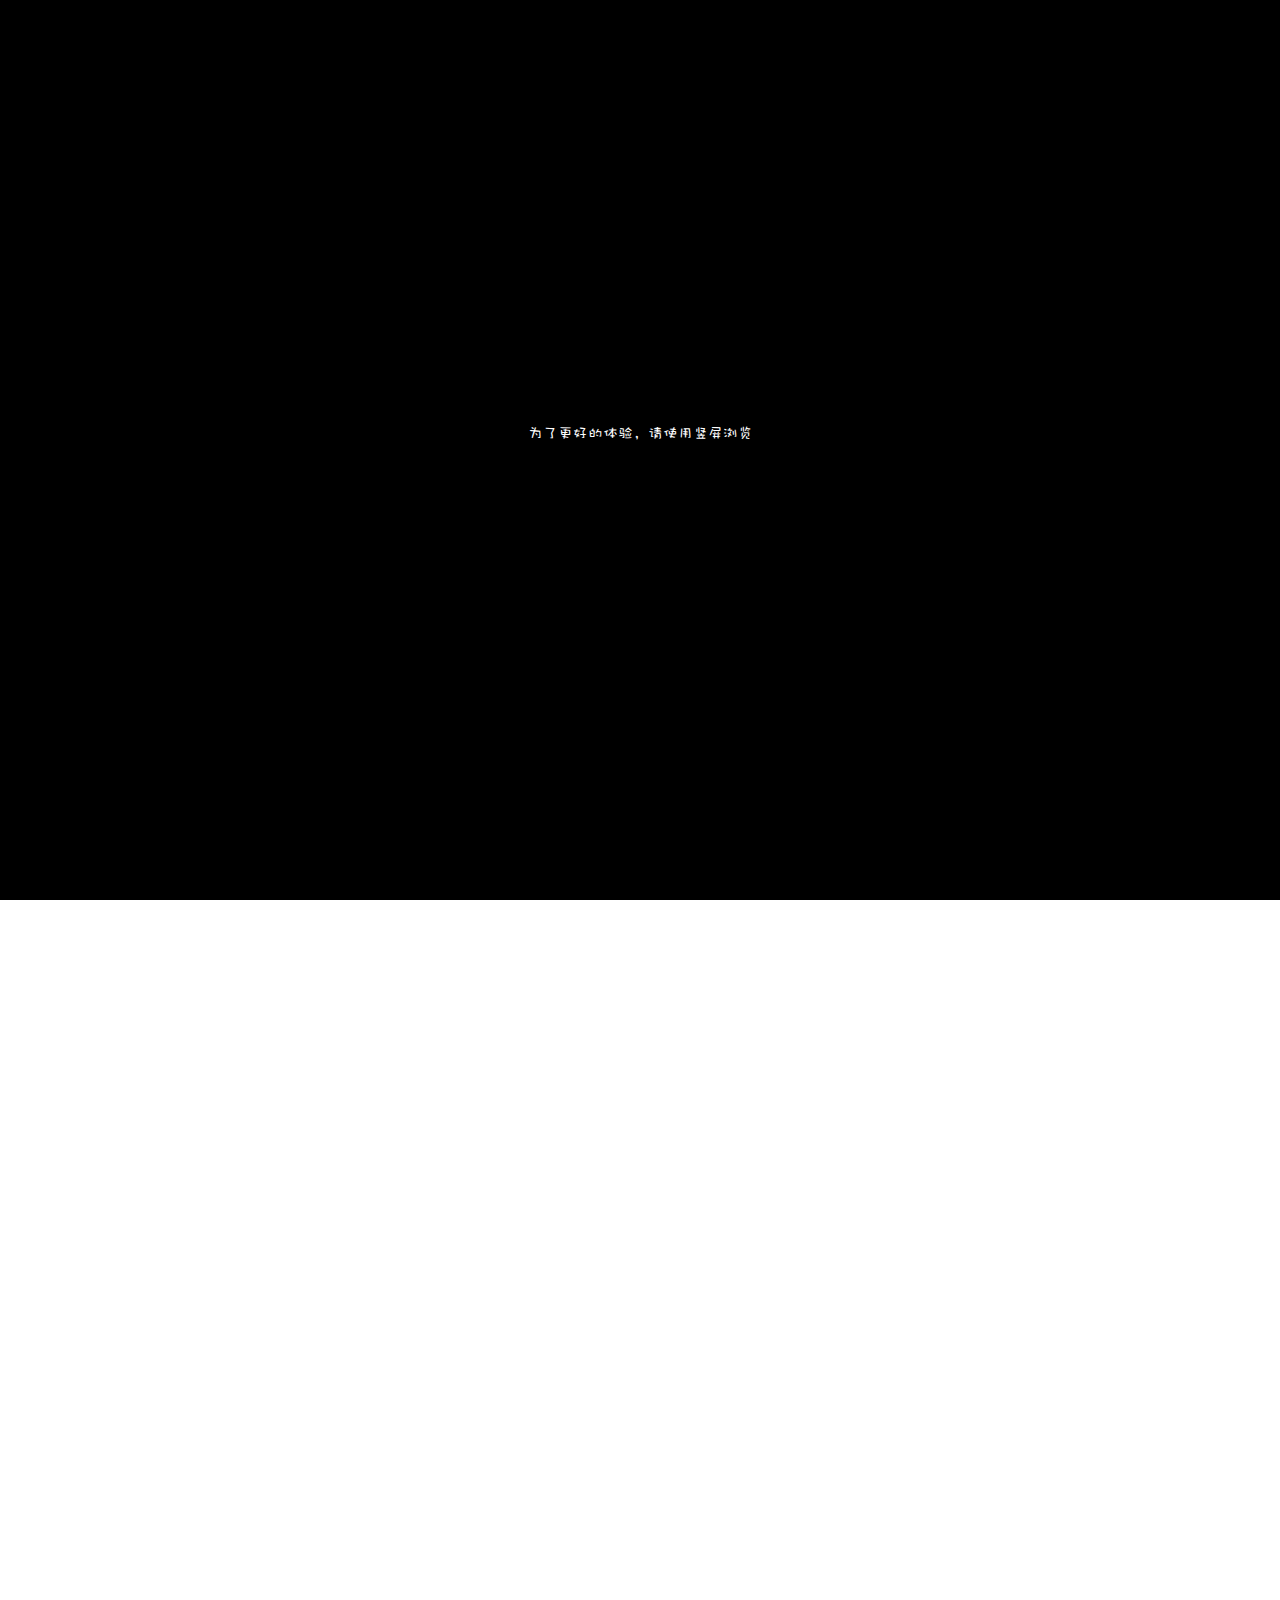
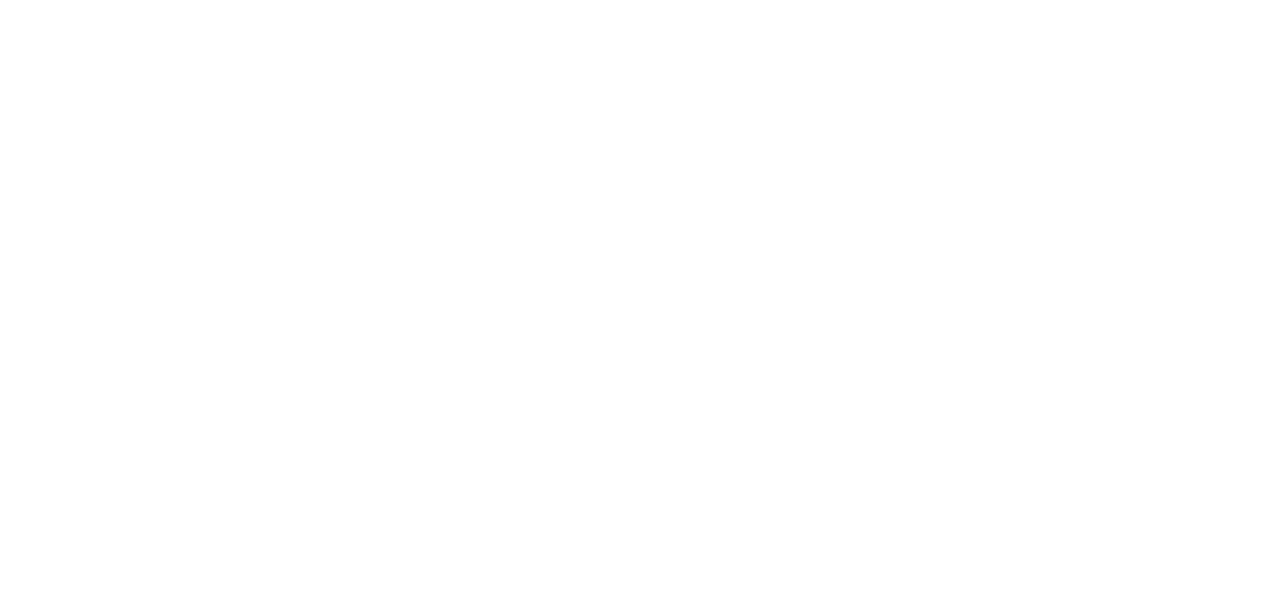
<file: index.html>
<!DOCTYPE html>
<html>

	<head>
		<meta charset="utf-8">
		<title>INCAKE</title>
		<meta name="viewport" content="width=device-width,initial-scale=1,minimum-scale=1,maximum-scale=1,user-scalable=no" />
		<link rel="stylesheet" href="assets/css/normalize.css" />
		<link rel="stylesheet" href="assets/css/style.css?v=3" />
	</head>

	<body>

		<div class="container">

			<div id="loading">
				<ul>
					<li></li>
					<li></li>
					<li></li>
					<li></li>
					<li></li>
					<li></li>
				</ul>
				<div>正在努力加载中...</div>
			</div>

			<div class="section section1">
				<div class="header">
					<a href="javascript:;" class="logo">
						<img src="assets/imgs/logo.png" alt="Logo" />
					</a>
				</div>
				<div class="title">
					<img src="assets/imgs/section1_title_bg.png" alt="" />
				</div>
				<div class="bottom">
					<img src="assets/imgs/section1_bottom_bg.png" alt="" />
					<a href="javascript:;" class="tip">
						<img src="assets/imgs/section1_tip.png" alt="" />
					</a>
					<a href="javascript:;" class="heart">
						<img src="assets/imgs/section1_heart.png" alt="" />
					</a>
				</div>
				<div class="arrow"></div>
			</div>
			<div class="section section2">
				<div class="section-wrap">
					<ul class="musci-list">
						<li>
							<a href="javascript:;">
								<img src="assets/imgs/li_music_01.png" alt="" />
							</a>
						</li>
						<li>
							<a href="javascript:;">
								<img src="assets/imgs/li_music_02.png" alt="" />
							</a>
						</li>
						<li>
							<a href="javascript:;">
								<img src="assets/imgs/li_music_03.png" alt="" />
							</a>
						</li>
						<li>
							<a href="javascript:;">
								<img src="assets/imgs/li_music_04.png" alt="" />
							</a>
						</li>
						<li>
							<a href="javascript:;">
								<img src="assets/imgs/li_music_05.png" alt="" />
							</a>
						</li>
					</ul>
					<a href="javascript:;" class="tip tip1">
						<img src="assets/imgs/section2_tip1.png" alt="" />
					</a>
					<a href="javascript:;" class="tip tip2">
						<img src="assets/imgs/section2_tip2.png" alt="" />
					</a>
					<a href="javascript:;" class="left-hand">
						<img src="assets/imgs/section2_left_hand.png" alt="" />
					</a>
					<a href="javascript:;" class="right-hand">
						<img src="assets/imgs/section2_right_hand.png" alt="" />
					</a>
					<a href="javascript:;" class="left-hand-music">
						<img src="assets/imgs/section2_left_hand_music.png" alt="" />
					</a>
					<a href="javascript:;" class="right-hand-music">
						<img src="assets/imgs/section2_right_hand_music.png" alt="" />
					</a>
					<div class="btn-open">
						<a href="nestle.html">开启午后欢乐时刻</a>
					</div>
				</div>
			</div>
		</div>
		
		<!--竖屏提示-->
		<div id="orientLayer" class="mod-orient-layer">
		    <div class="mol_content">
		        <div class="mol_desc">为了更好的体验，请使用竖屏浏览</div>
		    </div>
		</div>

		<!-- javascript begin -->
		<script src="assets/js/jquery-2.1.4.min.js"></script>
		<script src="assets/js/index.js"></script>
	    <script src="assets/js/orientLayer.js"></script>
		<!-- javascript end -->
	</body>

</html>
</file>
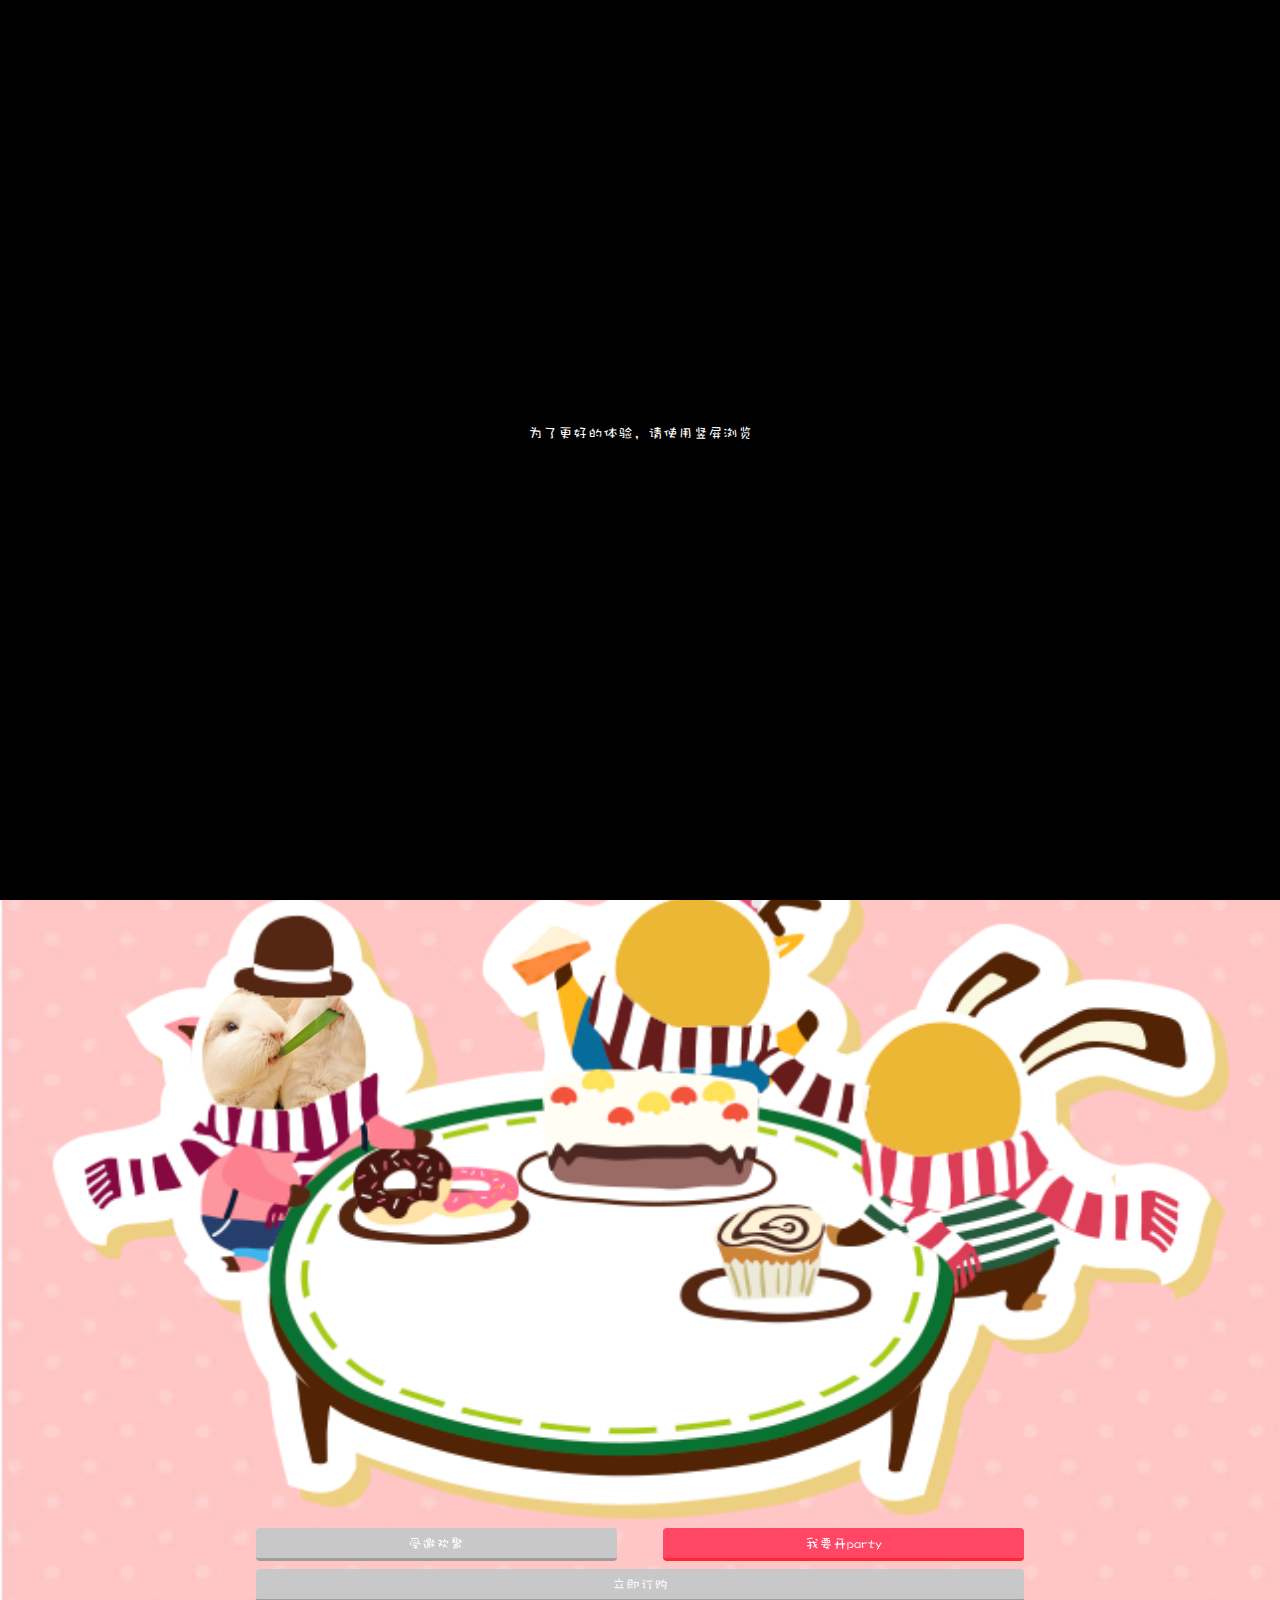
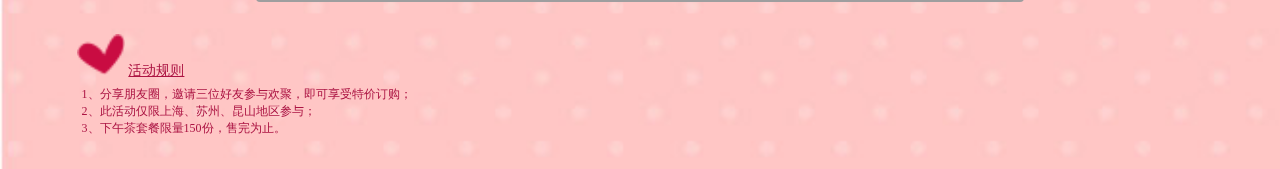
<file: nestle.html>
<!DOCTYPE html>
<html>
	<head>
		<meta charset="utf-8">
		<meta name="viewport" content="width=device-width,initial-scale=1.0,maximum-scale=1.0,user-scalable=no">
		<link rel="stylesheet" type="text/css" href="assets/css/nestle.css" />
		<title>雀巢活动页面</title>
	</head>
	<body>
		<div class="container">
			<img src="assets/imgs/body_bg.jpg" class="bg" />
			<div class="cont-img">
				<img src="assets/imgs/nestle17.png" class="img1" />
				<img src="assets/imgs/nestle19.png" class="img2" />
				<img src="assets/imgs/nestle18.png" class="img3" />
				<div class="userInfo">
					<img src="assets/imgs/nestle20.png" class="userImg" />
					<span class="userName">celery</span>
				</div>
				<div class="face">
					<img src="assets/imgs/user-img.jpg" class="uImg uImg1" />
					<img src="assets/imgs/face.jpg" class="uImg uImg2" />
					<img src="assets/imgs/face.jpg" class="uImg uImg3" />
				</div>
			</div>
			<div class="cont-btn clearfix">
				<a href="javascript:;" class="btn btn1">受邀欢聚</a>
				<a href="javascript:;" class="btn btn2 cur">我要开party</a>
				<a href="javascript:;" class="btn btn3">立即订购</a>
			</div>
			<div class="cont-text">
				<dl>
					<dt><img src="assets/imgs/nestle12.png" />活动规则</dt>
					<dd>1、分享朋友圈，邀请三位好友参与欢聚，即可享受特价订购；</dd>
					<dd>2、此活动仅限上海、苏州、昆山地区参与；</dd>
					<dd>3、下午茶套餐限量150份，售完为止。</dd>
				</dl>
			</div>
		</div>
		
		<!-- 分享 -->
		<div id="mast-share" style="display: none;">
			<p>1、点击右上角按钮...</p>
			<p>2、点击菜单&nbsp;<img src="assets/imgs/nestle10.png" />&nbsp;<img src="assets/imgs/nestle11.png" />分享给好友</p>
			<img src="assets/imgs/nestle09.png" class="arrow" />
			<i class="close mast-close">×</i>
		</div>
			
		<!-- 二维码关注 -->
		<div id="code-share" class="clearfix" style="display: none;">
			<div>1</div>
			<div>
				<img src="assets/imgs/Qr-code.jpg" />
				<p class="txt-c">长按二维码关注</p>
			</div>
			<div>2</div>
			<div>
				<span>点击</span>
				<span class="focus">关&nbsp;&nbsp;注</span>
				<span>关注我们！</span>
			</div>
			<i class="close code-close">×</i>
		</div>
			
		<!--竖屏提示-->
		<div id="orientLayer" class="mod-orient-layer">
		    <div class="mol_content">
		        <div class="mol_desc">为了更好的体验，请使用竖屏浏览</div>
		    </div>
		</div>
		
		<!-- 引入js -->
	    <script src="assets/js/jquery-2.1.4.min.js"></script>
	    <script src="assets/js/nestle.js"></script>
	    <script src="assets/js/orientLayer.js"></script>
	</body>
</html>
</file>
<file: assets/css/nestle.css>
﻿html {
	-webkit-tap-highlight-color: transparent
}
body {
	margin: 0;
	padding: 0;
	font-family: "微软雅黑"
}
input,
button,
select,
textarea {
	outline: none
}
dl,
dt,
dd {
	margin: 0
}
.clearfix {
	zoom: 1
}
.hide {
	display: none
}
a {
	text-decoration: none
}
#mast-share,
#code-share {
	width: 100%;
	height: 100%;
	background: rgba(0, 0, 0, 0.90);
	position: fixed;
	top: 0;
	left: 0;
	z-index: 999
}
@font-face {
	font-family: 'incake';
	src: url("../fonts/incake.eot");
	src: url("../fonts/incake.eot?#iefix") format("embedded-opentype"), url("../fonts/incake.woff2") format("woff2"), url("../fonts/incake.woff") format("woff"), url("../fonts/incake.ttf") format("truetype"), url("../fonts/incake.svg#incake") format("svg");
	font-weight: normal;
	font-style: normal
}
a {
	color: #fff
}
img {
	width: 100%;
	display: block
}
.container {
	width: 100%
}
.container .bg {
	position: fixed;
	z-index: -1
}
.container .cont-img {
	position: relative;
	width: 100%
}
.container .cont-img .img1 {
	width: 35%
}
.container .cont-img .img2 {
	width: 64%;
	margin: -.7rem 0 0 1.4rem
}
.container .cont-img .img3 {
	width: 92%;
	margin: -.3rem auto 0;
	z-index: 3;
	position: relative
}
.container .cont-img .userInfo {
	position: absolute;
	top: .9rem;
	right: 1.5rem;
	width: 17.5%;
	text-align: center;
	color: #505050
}
.container .cont-img .userInfo .userImg {
	border: 2px solid #fae2e2;
	border-radius: 50%
}
.container .cont-img .uImg {
	position: absolute;
	width: 14%;
	border-radius: 50%
}
.container .cont-img .uImg1 {
	left: 15.2%;
	top: 63%
}
.container .cont-img .uImg2 {
	left: 48%;
	top: 57%
}
.container .cont-img .uImg3 {
	left: 67%;
	top: 66%
}
.container .cont-btn {
	width: 60%;
	margin: 0 auto
}
.container .cont-btn .btn {
	display: block;
	width: 47%;
	float: left;
	margin-top: .55rem;
	padding: .5rem 0;
	background-color: #c8c8c9;
	border-bottom: 3px solid #9e9e9f;
	border-radius: 4px;
	font-size: 14px;
	font-family: "incake";
	text-align: center
}
.container .cont-btn .btn2 {
	float: right
}
.container .cont-btn .btn3 {
	display: inline-block;
	width: 100%;
	float: none
}
.container .cont-btn .cur {
	background-color: #ff4665;
	border-color: #ff282f
}
.container .cont-text {
	width: 88%;
	margin: 2rem auto;
	color: #ac1443
}
.container .cont-text dt {
	margin-bottom: .4rem;
	font-size: 14px;
	text-decoration: underline
}
.container .cont-text dt img {
	display: inline;
	width: 4.3%;
	margin-right: .2rem
}
.container .cont-text dd {
	font-size: 12px;
	margin-left: .3rem
}
#mast-share {
	background: rgba(0, 0, 0, 0.9);
	padding-top: 3.5rem
}
#mast-share p {
	width: 80%;
	margin: 0 auto;
	color: #fff;
	line-height: 3rem;
	font-size: .9rem
}
#mast-share p img {
	width: 12%;
	display: inline-block;
	margin: -.3rem .4rem 0 0;
	vertical-align: middle
}
#mast-share .arrow {
	position: absolute;
	top: 1rem;
	right: 3rem;
	width: 18%
}
#mast-share .close {
	position: absolute;
	top: .5rem;
	left: .5rem;
	line-height: 2rem;
	font-size: 3rem;
	font-style: normal;
	color: #fff
}
#code-share {
	background: rgba(0, 0, 0, 0.9);
	padding-top: 3.5rem;
	font-size: 18px;
	color: #fff
}
#code-share div {
	height: 45%
}
#code-share div:nth-of-type(2n-1) {
	float: left;
	width: 10%;
	margin-left: 10%
}
#code-share div:nth-of-type(2n) {
	float: right;
	width: 60%;
	margin-right: 20%
}
#code-share p {
	text-align: center;
	margin-top: 10px
}
#code-share .focus {
	display: block;
	line-height: 2rem;
	font-size: .6rem;
	background-color: #07be04;
	text-align: center;
	border-radius: 5px;
	margin: 5px 0
}
#code-share .close {
	position: absolute;
	top: .5rem;
	left: .5rem;
	line-height: 2rem;
	font-size: 3rem;
	font-style: normal
}
.mod-orient-layer {
	display: none;
	position: fixed;
	height: 100%;
	width: 100%;
	left: 0;
	top: 0;
	background: #000;
	z-index: 9999
}
.mol_content {
	position: absolute;
	width: 100%;
	top: 45%;
	text-align: center
}
.mol_desc {
	margin-top: 20px;
	font-size: 15px;
	font-family: "incake";
	color: #fff
}
</file>
<file: assets/css/style.css>
/* css reset begin */
body, p, h1, h2, h3, ul, ol, dl, dd, input, select, textarea { margin: 0; padding: 0; }
li { list-style: none; }
a { text-decoration: none; }
img { border: none; vertical-align: top; }
input, textarea { outline: none; -webkit-appearance: none; }
/* css reset end */

/* public begin */
.clearfix { zoom: 1; }
.clearfix:after { display: block; content: ''; clear: both; }
.fl { float: left; }
.fr { float: right; }
body, html { width: 100%; height: 100%; overflow: hidden; }
body { font-size: 14px; font-family: "incake"; }
@font-face {
    font-family: 'incake';
    src: url('../fonts/incake.eot');
    src: url('../fonts/incake.eot?#iefix') format('embedded-opentype'),
         url('../fonts/incake.woff2') format('woff2'),
         url('../fonts/incake.woff') format('woff'),
         url('../fonts/incake.ttf') format('truetype'),
         url('../fonts/incake.svg#incake') format('svg');
    font-weight: normal;
    font-style: normal;
}
/* public end */

.container { width: 100%; height: 100%; position: relative; top: 0; left: 0; }
.container .section { width: 100%; height: 100%; position: absolute; left: 0; top: 0; display: none; z-index: 5; background: url(../imgs/body_bg.jpg) no-repeat center center #fec6c5; background-size: cover; }
.container .zIndex { z-index: 6; }
.container .section1 { display: block; }

/* section1 begin */
.section1 .header { width: 100%; padding: 10px 0; }
.section1 .header .logo { display: block; width: 32.5%; margin: 0 auto; }
.section1 .header .logo img { width: 100%; }
.section1 .title { width: 62%; margin: 0 auto; }
.section1 .title img { width: 100%; }
.section1 .bottom { width: 100%; position: relative; }
.section1 .bottom img { width: 100%; }
.section1 .bottom .tip { display: block; width: 37%; position: absolute; left: 60%; top: -10%; }
.section1 .bottom .tip img { width: 100%; -webkit-transform: scale(0); transform: scale(0); -webkit-transform-origin: left bottom; transform-origin: left bottom; }
.section1 .bottom .heart { display: block; width: 11%; position: absolute; left: 52%; top:28%; }
.section1 .bottom .heart img { width: 100%; -webkit-animation: heartShake 1.5s infinite; animation: heartShake 1.5s infinite; }
@-webkit-keyframes heartShake {
    0% {
        -webkit-transform: translateY(10px);
    }
    50% {
    	-webkit-transform: translateY(-10px);
    }
    100% {
        -webkit-transform: translateY(10px);
    }
}
@keyframes heartShake {
    0% {
        transform: translateY(10px);
    }
    50% {
    	transform: translateY(-10px);
    }
    100% {
        transform: translateY(10px);
    }
}
.section1 .arrow { width: 46px; height: 25px; background: url(../imgs/arrow_up.png) no-repeat; background-size: 46px 25px; position: absolute; left: 50%; margin-left: -23px; bottom: 50px; -webkit-transform: translateY(42px); transform: translateY(42px); -webkit-animation: arrowUp 1.5s infinite; animation: arrowUp 1.5s infinite; }
@-webkit-keyframes arrowUp {
    0% {
        -webkit-transform: translateY(42px);
        opacity: 0;
    }
    60%{
        -webkit-transform: translateY(12px);
        opacity: 1;
    }
    100% {
        -webkit-transform: translateY(0px);
        opacity: 0;
    }
}
@keyframes arrowUp {
    0% {
        transform: translateY(42px);
        opacity: 0;
    }
    60%{
        transform: translateY(12px);
        opacity: 1;
    }
    100% {
        transform: translateY(0px);
        opacity: 0;
    }
}
/* section1 end */

/* section2 begin */
.section2 .section-wrap { width: 100%; height: 100%; background: url(../imgs/section2_bg.png) no-repeat center center; background-size: 100% 100%; }
.section2 .btn-open { width: 58%; position: absolute; left: 21%; bottom: 3%; }
.section2 .btn-open a { width: 100%; height: 34px; display: block; line-height: 34px; text-align: center; background: #ff4665; border-radius: 5px; color: #fff; font-size: 18px; box-shadow: 0 3px 0 0 #ff282f; }
.section2 img { width: 100%; }
.section2 .tip1 { width: 48.5%; display: block; position: absolute; top: 6%; left: 28%; }
.section2 .tip1 img { -webkit-transform: scale(0); transform: scale(0); -webkit-transform-origin: left bottom; transform-origin: left bottom; }
.section2 .tip2 { width: 44.5%; display: block; position: absolute; top: 28%; right: 30%; }
.section2 .tip2 img { -webkit-transform: scale(0); transform: scale(0); -webkit-transform-origin: right bottom; transform-origin: right bottom; }
.section2 .left-hand { width: 7%; display: block; position: absolute; top: 26%; right: 39%; }
.section2 .left-hand img { -webkit-transform-origin: 75% 50%; transform-origin: 75% 50%; -webkit-animation: leftHandShake 1.2s infinite; animation: leftHandShake 1.2s infinite; }
@-webkit-keyframes leftHandShake {
    0% {
        -webkit-transform: rotateZ(15deg);
    }
    50%{
    	-webkit-transform: rotateZ(-15deg);
    }
    100% {
    	-webkit-transform: rotateZ(15deg);
    }
}
@keyframes leftHandShake {
    0% {
        transform: rotateZ(15deg);
    }
    50%{
    	transform: rotateZ(-15deg);
    }
    100% {
    	transform: rotateZ(15deg);
    }
}
.section2 .right-hand { width: 11.5%; display: block; position: absolute; top: 29%; right: 2%; }
.section2 .right-hand img { -webkit-transform-origin: 20% 80%; transform-origin: 20% 80%; -webkit-animation: rightHandShake 1.2s infinite; animation: rightHandShake 1.2s infinite; }
@-webkit-keyframes rightHandShake {
    0% {
        -webkit-transform: rotateZ(15deg);
    }
    50%{
    	-webkit-transform: rotateZ(-15deg);
    }
    100% {
    	-webkit-transform: rotateZ(15deg);
    }
}
@keyframes rightHandShake {
    0% {
        transform: rotateZ(15deg);
    }
    50%{
    	transform: rotateZ(-15deg);
    }
    100% {
    	transform: rotateZ(15deg);
    }
}
.section2 .left-hand-music { width: 6.5%; display: block; position: absolute; top: 23%; right: 46%; }
.section2 .right-hand-music { width: 8%; display: block; position: absolute; top: 23%; right: 1%; }
.section2 .left-hand-music img, .section2 .right-hand-music img { -webkit-animation: musicShake 2s infinite; animation: musicShake 2s infinite; }
@-webkit-keyframes musicShake {
    0% {
        -webkit-transform: translateY(10px);
    }
    50% {
    	-webkit-transform: translateY(-10px);
    }
    100% {
        -webkit-transform: translateY(10px);
    }
}
@keyframes musicShake {
    0% {
        transform: translateY(10px);
    }
    50% {
    	transform: translateY(-10px);
    }
    100% {
        transform: translateY(10px);
    }
}
.section2 .musci-list { width: 100%; height: 100%; position: relative; left: 30%; }
.section2 .musci-list li { position: absolute; left: 0; }
.section2 .musci-list li a { display: block; width: 100%; }
.section2 .musci-list li a img { width: 100%; -webkit-animation: 2s infinite rotateMusic linear; animation: 2s infinite rotateMusic linear; }
.section2 .musci-list li:nth-of-type(1) a img { -webkit-animation-delay: -0.2s; animation-delay: -0.2s; }
.section2 .musci-list li:nth-of-type(2) a img { -webkit-animation-delay: -0.4s; animation-delay: -0.4s; }
.section2 .musci-list li:nth-of-type(3) a img { -webkit-animation-delay: -0.6s; animation-delay: -0.6s; }
.section2 .musci-list li:nth-of-type(4) a img { -webkit-animation-delay: -0.8s; animation-delay: -0.8s; }
.section2 .musci-list li:nth-of-type(5) a img { -webkit-animation-delay: -1s; animation-delay: -1s; }
@-webkit-keyframes rotateMusic {
    0% {
        -webkit-transform: rotateZ(0deg);
    }
    100% {
        -webkit-transform: rotateZ(360deg);
    }
}
@keyframes rotateMusic {
    0% {
        transform: rotateZ(0deg);
    }
    100% {
        transform: rotateZ(360deg);
    }
}
.section2 .musci-list li:nth-of-type(1) { width: 6.5%; top: 3%; left: 18%; }
.section2 .musci-list li:nth-of-type(2) { width: 6%; top: 3%; left: 10%; }
.section2 .musci-list li:nth-of-type(3) { width: 6.1%; top: 8%; left: 13%; }
.section2 .musci-list li:nth-of-type(4) { width: 4%; top: 11%; left: 8%; }
.section2 .musci-list li:nth-of-type(5) { width: 4%; top: 14%; left: 2%; }
/* section2 end */

/* loading begin */
#loading { width: 100%; height: 100%; background: #fff; position: absolute; left: 0; top: 0; z-index: 20; }
#loading div { position: absolute; width: 100%; top: 60%; color: #0f0; text-align: center; font-size: 30px; }
#loading ul { position: absolute; left: 50%; top: 50%; margin: -20px 0 0 -45px; }
#loading ul li { width: 5px; height: 40px; background: #0f0; float: left; margin-right: 10px; -webkit-animation: 1s infinite loading linear; animation: 1s infinite loading linear; }
#loading ul li:nth-of-type(2) { -webkit-animation-delay: -0.2s; animation-delay: -0.2s; }
#loading ul li:nth-of-type(3) { -webkit-animation-delay: -0.4s; animation-delay: -0.4s; }
#loading ul li:nth-of-type(4) { -webkit-animation-delay: -0.6s; animation-delay: -0.6s; }
#loading ul li:nth-of-type(5) { -webkit-animation-delay: -0.8s; animation-delay: -0.8s; }
#loading ul li:nth-of-type(6) { -webkit-animation-delay: -1s; animation-delay: -1s; }
@-webkit-keyframes loading {
	0% {
        -webkit-transform: scaleY(0.1);
    }
    50% {
        -webkit-transform: scaleY(1);
    }
    100% {
        -webkit-transform: scaleY(0.1);
    }
}
@keyframes loading {
    0% {
        transform: scaleY(0.1);
    }
    50% {
        transform: scaleY(1);
    }
    100% {
        transform: scaleY(0.1);  
    }
}
/* loading end */

.mod-orient-layer {
	display: none;
	position: fixed;
	height: 100%;
	width: 100%;
	left: 0;
	top: 0;
	background: #000;
	z-index: 9999
}
.mol_content {
	position: absolute;
	width: 100%;
	top: 45%;
	text-align: center
}
.mol_desc {
	margin-top: 20px;
	font-size: 15px;
	font-family: "incake";
	color: #fff
}
</file>
